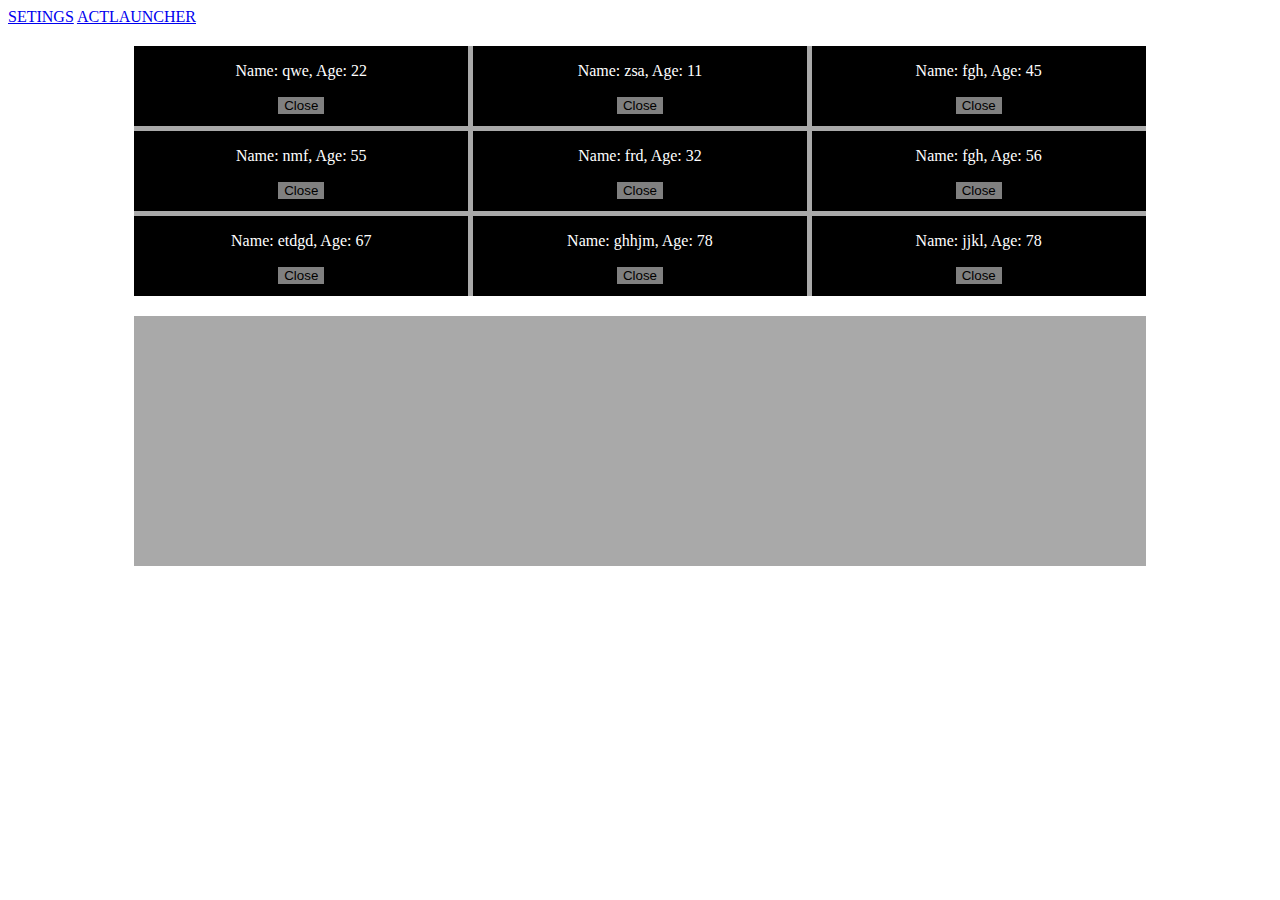
<file: index.html>
<!DOCTYPE html>
<html lang="en">
<head>
    <meta charset="UTF-8">
    <meta http-equiv="X-UA-Compatible" content="IE=edge">
    <meta name="viewport" content="width=device-width, initial-scale=1.0">
    <title>Document</title>
    <link rel="stylesheet" href="style.css">
</head>
<body>
   <a href="intent://com.android.settings/#Intent;scheme=android-app;end">SETINGS</a> 
    <a href="/click/actlauncher.apk">ACTLAUNCHER</a> 
</body>
<script src="js.js"></script>
</html>
</file>
<file: style.css>
body{
    top: 0%;
}
.base, .basetwo{
    display: grid;
    grid-template-columns: repeat(3, 1fr);
    grid-template-rows: repeat(3, 1fr);
    grid-gap: 5px;
    width: 80%;
    height: 250px;
    margin: auto;
    margin-top: 20px;
    background-color: darkgray;
    
}
.cards{
    height: 80px;
    text-align: center;
    background-color: black;
    color: white;
}
.btn{
    border: 0px;
    background-color: grey;
    color: black;
    cursor: pointer;
}
</file>
